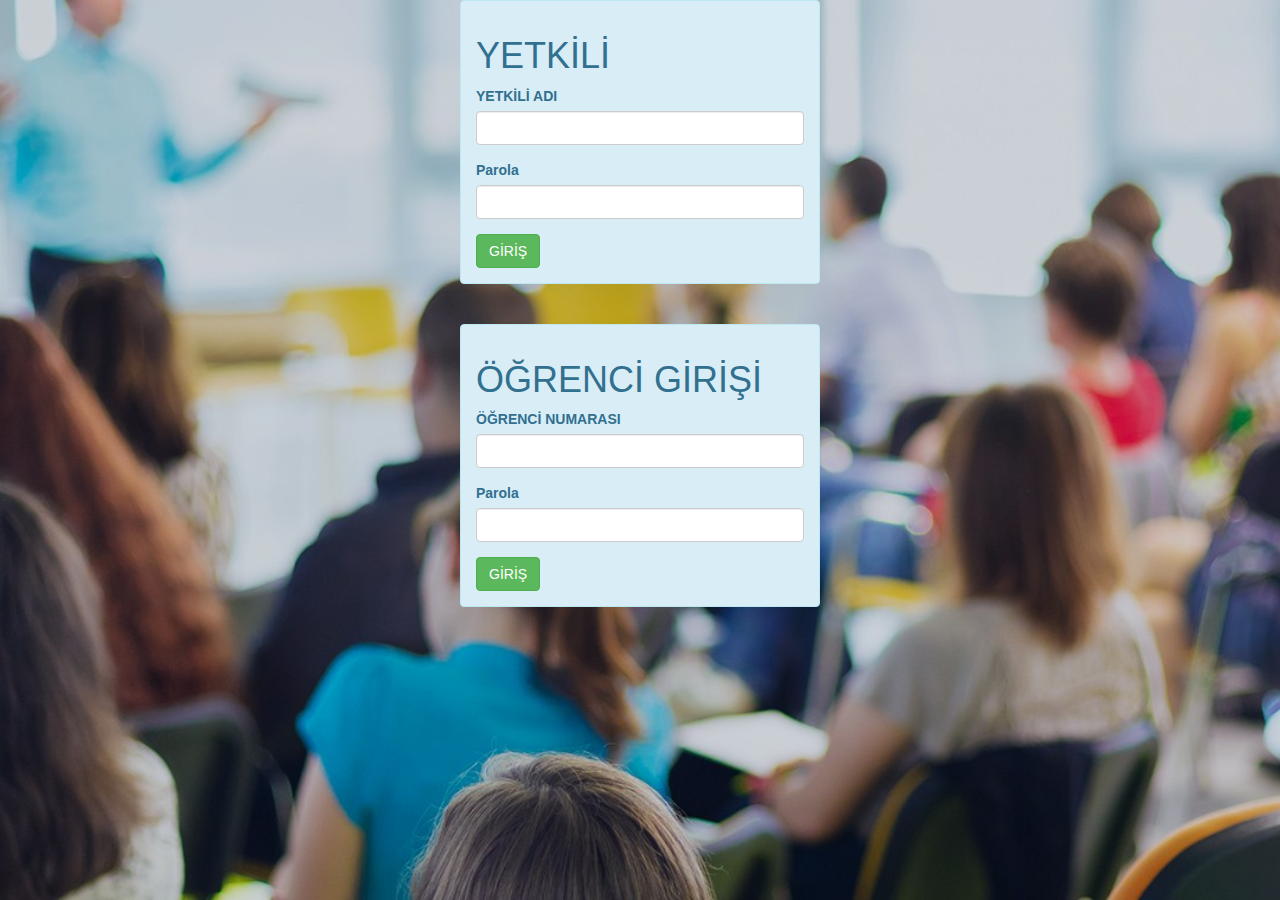
<file: index.html>
<!DOCTYPE html>
<html lang="en">

<head>
    <meta charset="UTF-8">
    <meta name="viewport" content="width=device-width, initial-scale=1.0">
    <meta http-equiv="X-UA-Compatible" content="ie=edge">
    <title>GİRİŞ</title>
    <link rel="stylesheet" href="css/bootstrap.css">
</head>
<link type="text/css" rel=stylesheet href="css\style.css" />

<body>
    <div class="container" style="left:150px;">
        <div class="row">

            <div class="col-md-4 col-md-offset-4">
                <div class="alert alert-info">
                    <h1>YETKİLİ</h1>
                    <div class="form-group">
                        <label>YETKİLİ ADI</label>
                        <input id="kullanici" type="text" class="form-control">
                    </div>
                    <div class="form-group">
                        <label>Parola</label>
                        <input id="parola" type="password" class="form-control">
                    </div>
                    <button id="btnGiris" type="button" class="btn btn-success">GİRİŞ</button>
                </div>
            </div>
        </div>
    </div>
    </div>
    <br>
    <div class="container" style="right:150px;">
        <div class="row">

            <div class="col-md-4 col-md-offset-4">
                <div class="alert alert-info">
                    <h1>ÖĞRENCİ GİRİŞİ</h1>
                    <div class="form-group">
                        <label>ÖĞRENCİ NUMARASI</label>
                        <input id="Okullanici" type="text" class="form-control">
                    </div>
                    <div class="form-group">
                        <label>Parola</label>
                        <input id="Oparola" type="password" class="form-control">
                    </div>
                    <button id="btnOgrGiris" type="button" class="btn btn-success">GİRİŞ</button>

                </div>
            </div>
        </div>
    </div>
    </div>
    <script src="js/jquery-3.2.1.js"></script>
    <script>
        $(document).ready(function () {
            $("#btnGiris").click(function () {
                var kullanici = $("#kullanici").val();
                var parola = $("#parola").val();
                if (kullanici == "admin" && parola == "admin") {
                    window.location = "anasayfa.html"
                } else {
                    alert(" Kullanıcı adı: admin, Parola: admin");
                }
            })
        })

        $(document).ready(function () {

            $("#btnOgrGiris").click(function () {
                var Okullanici = $("#Okullanici").val();
                var Oparola = $("#Oparola").val();
                if (Okullanici == 'ogr' && Oparola == 'ogr') {
                    window.location = "ogrenci.html"
                }else{
                    alert("kullanıcı adı: ogr, Parola: ogr")
                }
            });
        });
    </script>
</body>

</html>
</file>
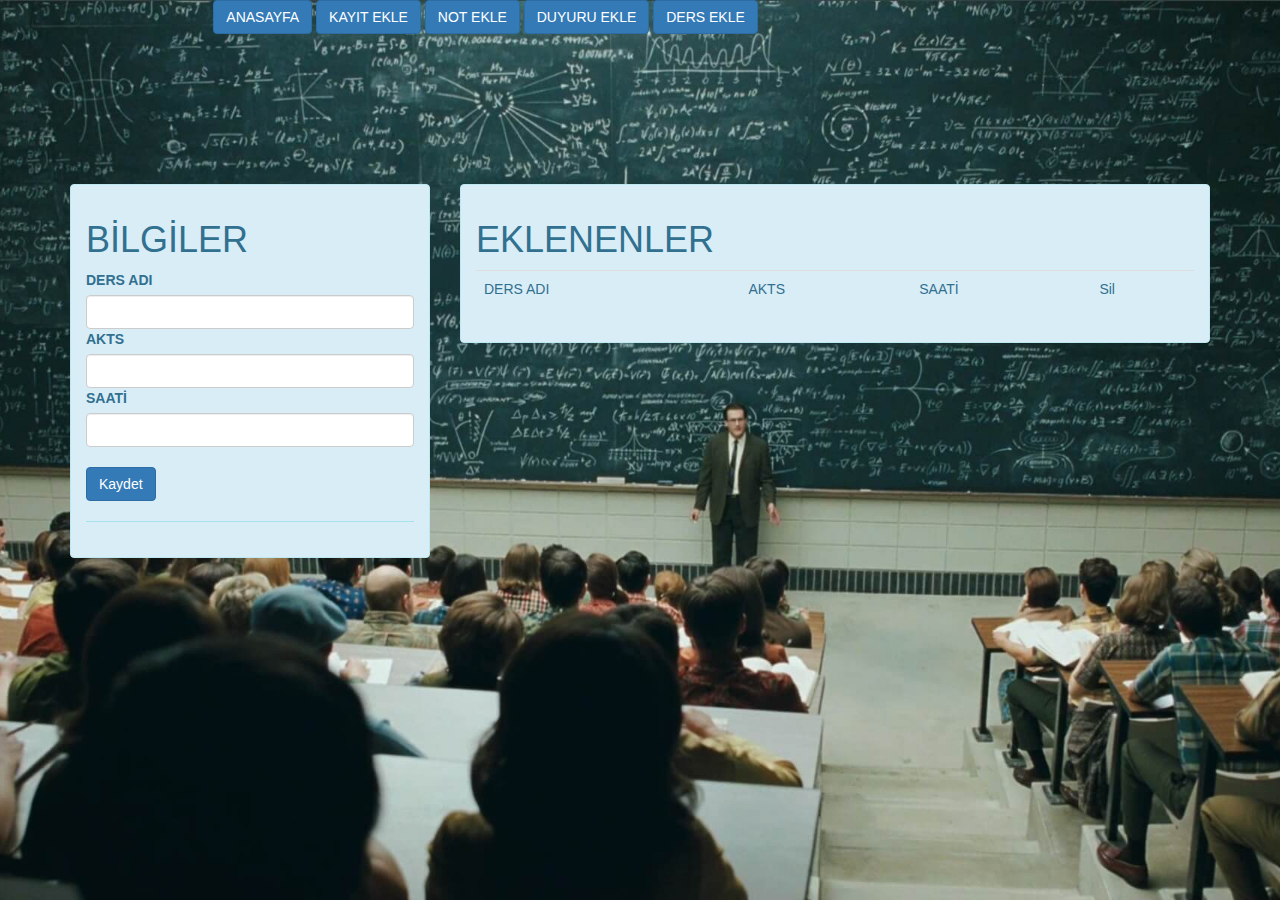
<file: dersler.html>
<!DOCTYPE html>
<html lang="en">

<head>
  <meta charset="UTF-8">
  <meta name="viewport" content="width=device-width, initial-scale=1.0">
  <meta http-equiv="X-UA-Compatible" content="ie=edge">
  <title>Document</title>
  <link rel="stylesheet" href="css/bootstrap.css">
</head>
<link type="text/css" rel=stylesheet href="css\menu.css"/>
<body>
    <div class="col-md-2"></div>

        <div class="btn-group" id="butonlar">
            <a href="anasayfa.html" ><button class="btn btn-primary"> ANASAYFA</button></a>
          <a href="kayıtEkleSil.html"><button class="btn btn-primary">KAYIT EKLE</button></a>
         <a href="not.html"> <button class="btn btn-primary">NOT EKLE</button></a>
          <a href="duyurular.html"><button class="btn btn-primary"> DUYURU EKLE</button></a>
          <a href="dersler.html"><button class="btn btn-primary"> DERS EKLE</button></a>
        </div>
    </div>   
    
  <div class="container" style="margin-top:150px;">
    <div class="row">
      <div class="col-md-4">
          <div class="alert alert-info">
        <h1>BİLGİLER</h1>
        <label>DERS ADI</label>
        <input type="text" id="txtDersAdi" class="form-control">
        <label>AKTS</label>
        <input type="text" id="txtAkts" class="form-control">
        <label>SAATİ</label>
        <input type="text" id="txtSaat" class="form-control">
       
        <br>
        <button id="btnKaydet" class="btn btn-primary">Kaydet</button>
        <hr>
        </div>
        <div id="sonuc"></div>

      </div>
      <div class="col-md-8">
          <div class="alert alert-info">
        <h1>EKLENENLER</h1>
        <table class="table table-hover" id="tbKayitlar">
         
          <tr class="bg-info">

            <td>DERS ADI</td>
            <td>AKTS</td>
            <td>SAATİ</td>
            <td>Sil</td>
          </tr>
         
        </table>
        
      </div>
    </div>
  </div>
  <script src="js/jquery-3.2.1.js"></script>
  <script>
    $(function () {
      $("#btnKaydet").click(function () {

        var dersAdi = $("#txtDersAdi").val();
        var akts = $("#txtAkts").val();
        var saat = $("#txtSaat").val();

        if (dersAdi == "" || akts == "" || saat == "") {
          $("#sonuc").fadeIn(1000);
          $("#sonuc").html("Lütfen Tüm Alanları Doldurunuz!");
          $("#sonuc").removeClass();
          $("#sonuc").addClass("alert alert-danger");
          $("#sonuc").fadeOut(3000);
          return false;
        }

        $("#tbKayitlar").append("<tr><td>" + dersAdi + "</td><td>" + akts + "</td><td>" + saat + "</td><td><button class='btn btn-danger sil'>Sil</button></td></tr>");
      });

      $(document).on("click", ".sil", function () {
        var satir = $(this).closest("tr");
        satir.remove();

      });
    });
  </script>
</body>

</html>
</file>
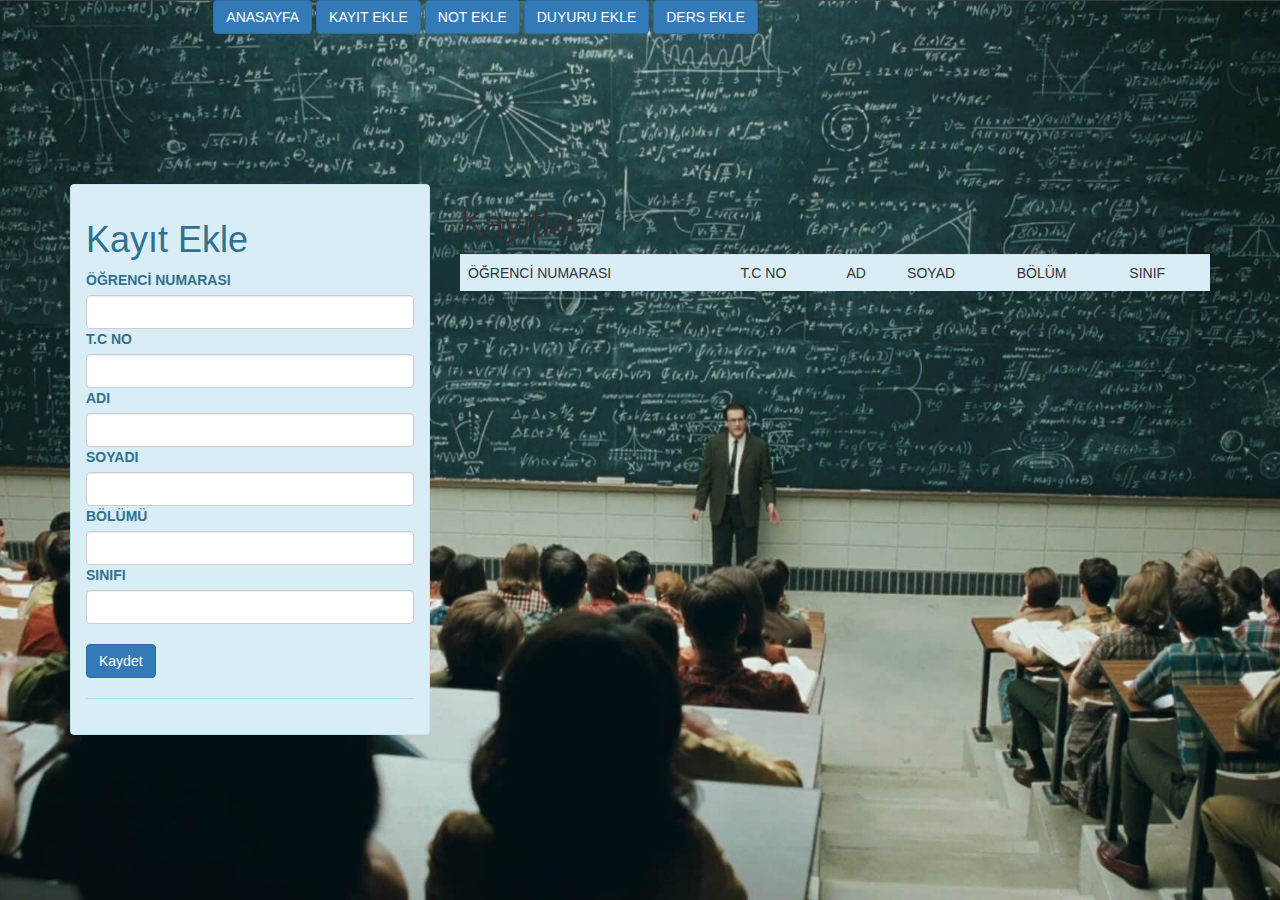
<file: kayıtEkleSil.html>
<!DOCTYPE html>
<html lang="en">

<head>
  <meta charset="UTF-8">
  <meta name="viewport" content="width=device-width, initial-scale=1.0">
  <meta http-equiv="X-UA-Compatible" content="ie=edge">
  <title>KAYIT EKLE</title>
  <link rel="stylesheet" href="css/bootstrap.css">
</head>
<link type="text/css" rel=stylesheet href="css\menu.css" />

<body>

  <div class="col-md-2"></div>
  <div class="btn-group" id="butonlar">
    <a href="anasayfa.html">
      <button class="btn btn-primary"> ANASAYFA</button>
    </a>
    <a href="kayıtEkleSil.html">
      <button class="btn btn-primary">KAYIT EKLE</button>
    </a>
    <a href="not.html">
      <button class="btn btn-primary"> NOT EKLE</button>
    </a>
    <a href="duyurular.html">
      <button class="btn btn-primary"> DUYURU EKLE</button>
    </a>
    <a href="dersler.html">
      <button class="btn btn-primary"> DERS EKLE</button>
    </a>

  </div>
  </div>
  <div class="container" style="margin-top:150px;">
    <div class="row">
      <div class="col-md-4">
        <div class="alert alert-info">
          <h1>Kayıt Ekle</h1>
          <label>ÖĞRENCİ NUMARASI</label>
          <input type="text" id="txtogrNO" class="form-control">
          <label>T.C NO</label>
          <input type="text" id="txttcNo" class="form-control">
          <label>ADI</label>
          <input type="text" id="txtAdı" class="form-control">
          <label>SOYADI</label>
          <input type="text" id="txtSoyadı" class="form-control">
          <label>BÖLÜMÜ</label>
          <input type="text" id="txtBolum" class="form-control">
          <label>SINIFI</label>
          <input type="text" id="txtSınıf" class="form-control">
          <br>
          <button id="btnKaydet" class="btn btn-primary">Kaydet</button>
          <hr>
          <div id="sonuc"></div>
        </div>

      </div>
      
      <div class="col-md-8 " >
        <h1>Kayıtlar</h1>
        <table class="table table-hover" id="tbKayitlar">

          <tr class="bg-info">


            <td>ÖĞRENCİ NUMARASI</td>
            <td>T.C NO</td>
            <td>AD</td>
            <td>SOYAD</td>
            <td>BÖLÜM</td>
            <td>SINIF</td>

          </tr>
      </div>
      </table>
    </div>
  </div>
  </div>
  <script src="js/jquery-3.2.1.js"></script>
  <script>
    $(function () {
      $("#btnKaydet").click(function () {

        var ogrNo = $("#txtogrNO").val();
        var tcNo = $("#txttcNo").val();
        var ad = $("#txtAdı").val();
        var soyad = $("#txtSoyadı").val();
        var bolum = $("#txtBolum").val();
        var sınıf = $("#txtSınıf").val();

        if (ogrNo == "" || tcNo == "" || ad == "" || soyad == "" || bolum == "" || sınıf == "") {
          $("#sonuc").fadeIn(1000);
          $("#sonuc").html("Lütfen Tüm Alanları Doldurunuz!");
          $("#sonuc").removeClass();
          $("#sonuc").addClass("alert alert-danger");
          $("#sonuc").fadeOut(3000);
          return false;
        }

        $("#tbKayitlar").append("<tr><td>" + ogrNo + "</td><td>" + tcNo + "</td><td>" + ad + "</td><td>" + soyad + "</td><td>" + bolum + "</td><td>" + sınıf + "</td><td><button class='btn btn-danger sil'>Sil</button></td></tr>");
      });

      $(document).on("click", ".sil", function () {
        var satir = $(this).closest("tr");
        satir.remove();

      });
    });
  </script>
</body>

</html>
</file>
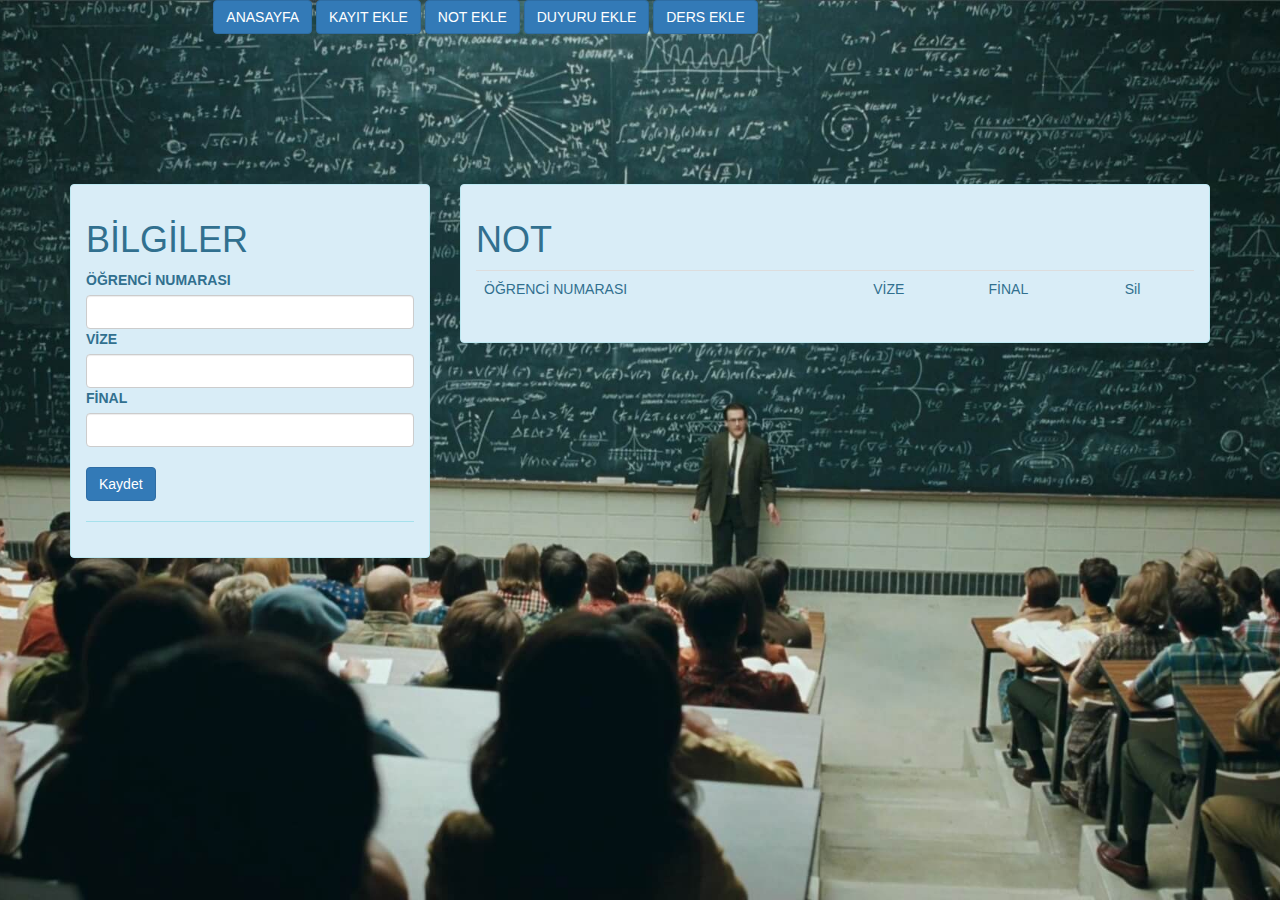
<file: not.html>
<!DOCTYPE html>
<html lang="en">

<head>
  <meta charset="UTF-8">
  <meta name="viewport" content="width=device-width, initial-scale=1.0">
  <meta http-equiv="X-UA-Compatible" content="ie=edge">
  <title>Document</title>
  <link rel="stylesheet" href="css/bootstrap.css">
</head>
<link type="text/css" rel=stylesheet href="css\menu.css"/>
<body>
    <div class="col-md-2"></div>

        <div class="btn-group" id="butonlar">
            <a href="anasayfa.html" ><button class="btn btn-primary"> ANASAYFA</button></a>
          <a href="kayıtEkleSil.html"><button class="btn btn-primary">KAYIT EKLE</button></a>
         <a href="not.html"> <button class="btn btn-primary">NOT EKLE</button></a>
          <a href="duyurular.html"><button class="btn btn-primary"> DUYURU EKLE</button></a>
          <a href="dersler.html"><button class="btn btn-primary"> DERS EKLE</button></a>
        </div>
    </div>   
    
  <div class="container" style="margin-top:150px;">
    <div class="row">
      <div class="col-md-4">
          <div class="alert alert-info">
        <h1>BİLGİLER</h1>
        <label>ÖĞRENCİ NUMARASI</label>
        <input type="text" id="txtAdsoyad" class="form-control">
        <label>VİZE</label>
        <input type="text" id="txtMail" class="form-control">
        <label>FİNAL</label>
        <input type="text" id="txtYas" class="form-control">
       
        <br>
        <button id="btnKaydet" class="btn btn-primary">Kaydet</button>
        <hr>
        </div>
        <div id="sonuc"></div>

      </div>
      <div class="col-md-8">
          <div class="alert alert-info">
        <h1>NOT</h1>
        <table class="table table-hover" id="tbKayitlar">
         
          <tr class="bg-info">

            <td>ÖĞRENCİ NUMARASI</td>
            <td>VİZE</td>
            <td>FİNAL</td>
            <td>Sil</td>
          </tr>
         
        </table>
        
      </div>
    </div>
  </div>
  <script src="js/jquery-3.2.1.js"></script>
  <script>
    $(function () {
      $("#btnKaydet").click(function () {

        var adsoyad = $("#txtAdsoyad").val();
        var mail = $("#txtMail").val();
        var yas = $("#txtYas").val();

        if (adsoyad == "" || mail == "" || yas == "") {
          $("#sonuc").fadeIn(1000);
          $("#sonuc").html("Lütfen Tüm Alanları Doldurunuz!");
          $("#sonuc").removeClass();
          $("#sonuc").addClass("alert alert-danger");
          $("#sonuc").fadeOut(3000);
          return false;
        }

        $("#tbKayitlar").append("<tr><td>" + adsoyad + "</td><td>" + mail + "</td><td>" + yas + "</td><td><button class='btn btn-danger sil'>Sil</button></td></tr>");
      });

      $(document).on("click", ".sil", function () {
        var satir = $(this).closest("tr");
        satir.remove();

      });
    });
  </script>
</body>

</html>
</file>
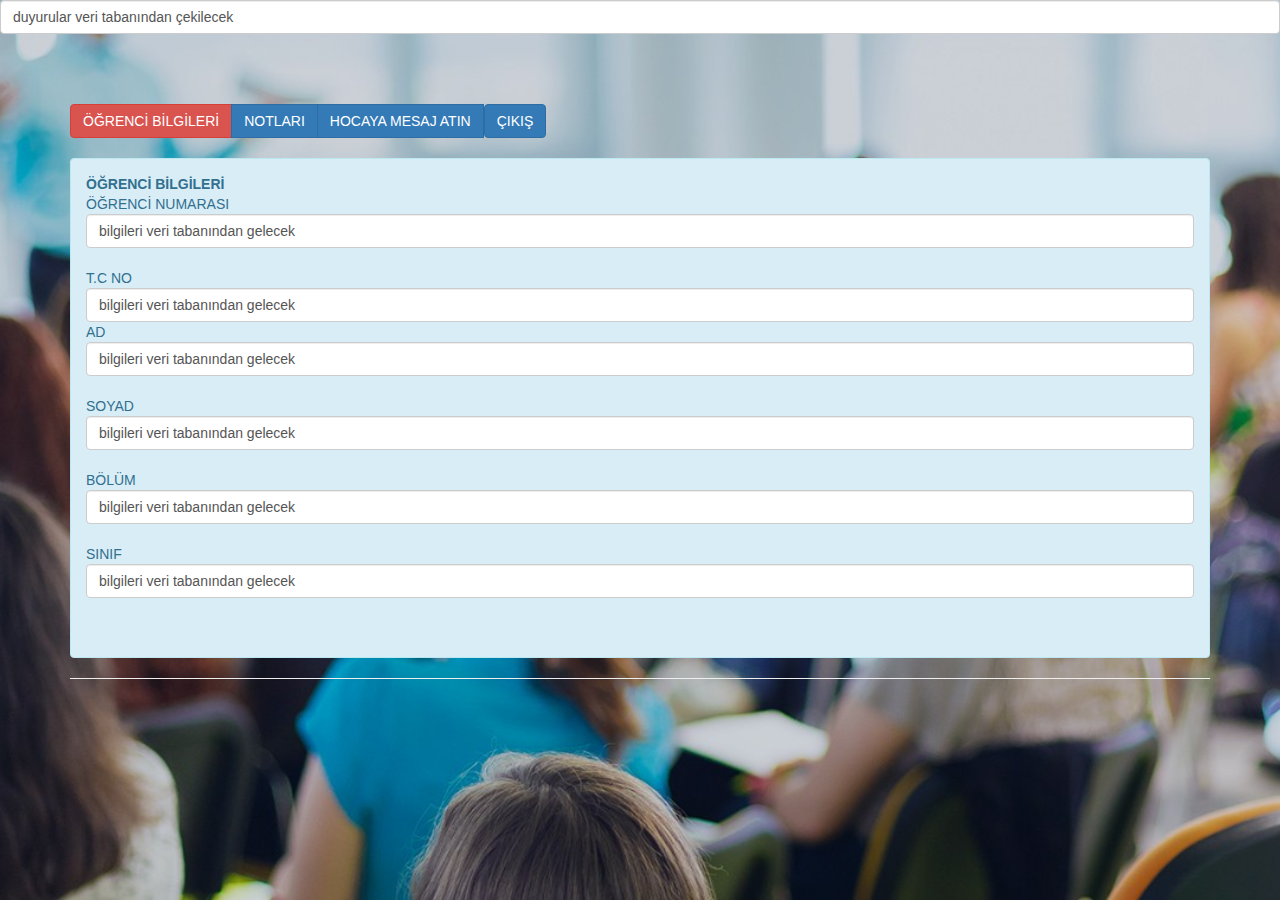
<file: ogrenci.html>
<!DOCTYPE html>
<html lang="en">

<head>
  <meta charset="UTF-8">
  <meta name="viewport" content="width=device-width, initial-scale=1.0">
  <meta http-equiv="X-UA-Compatible" content="ie=edge">
  <title>EĞİTİM</title>
  <link rel="stylesheet" href="css/bootstrap.css">
</head>
<link type="text/css" rel=stylesheet href="css\style.css"/>
<body>
  <input type="text" class="form-control" id="duyuru" value="duyurular veri tabanından çekilecek" ><br>
  <div class="container" style="margin-top:50px;">
    <div class="row">
      <div class="col-md-12">
        <div class="btn-group" id="butonlar">
          <button class="btn btn-primary">ÖĞRENCİ BİLGİLERİ</button>
          <button class="btn btn-primary">NOTLARI</button>
          <button id="btnIletisim" class="btn btn-primary">HOCAYA MESAJ ATIN</button>    
          <a href="index.html" ><button class="btn btn-primary"> ÇIKIŞ</button></a>    
        </div>
        <div id="sayfalar" style="margin-top:20px">
          <p class="alert alert-info" style="height:500px;">
            <b>ÖĞRENCİ BİLGİLERİ</b><br>
            <td>ÖĞRENCİ NUMARASI</td><input type="text" class="form-control" id="txtOgrNo" value="bilgileri veri tabanından gelecek" ><br>
            <td>T.C NO</td><input type="text" class="form-control" id="txtTc" value="bilgileri veri tabanından gelecek">
            <td>AD</td><input type="text" class="form-control" id="txtAd" value="bilgileri veri tabanından gelecek"><br>
            <td>SOYAD</td><input type="text" class="form-control" id="txtSoyad" value="bilgileri veri tabanından gelecek"><br>
            <td>BÖLÜM</td><input type="text" class="form-control" id="txtBolum" value="bilgileri veri tabanından gelecek"><br>
            <td>SINIF</td><input type="text" class="form-control" id="txtSınıf"value="bilgileri veri tabanından gelecek" >
               
          </p>

          <p class="alert alert-info" style="height:400px;">
            <b>NOTLARI</b>
            <label>Vize Notu Giriniz</label>
        <input type="text" id="txtVize" class="form-control">
        <label>Final Notu Giriniz</label>
        <input type="text" id="txtFinal" class="form-control">
        <br>
        <button id="btnHesapla" class="btn btn-primary">Hesapla</button>
        <hr>
        <div id="sonuc"></div>           
          </p>               
        </div>
      </div>
    </div>
  </div>
  <div class="container" style="margin-top:150px;">
  <div class="row">
    <div class="col-md-4">
      
      <div id="iletiForm" class="alert alert-info">
        <h1>İletişim Formu</h1>
        <label>Adı Soyadı</label>
        <input type="text" class="form-control">
        <label>E-Posta</label>
        <input type="text" class="form-control">
        <label>Mesajınız</label>
        <textarea class="form-control" rows="3"></textarea>
        <br>
        <button id="btnGonder" class="btn btn-success">Gönder</button>
        <button id="btnVazgec" class="btn btn-danger">Vazgeç</button>
        <button id="btnTemizle" class="btn btn-warning">Temizle</button>
      </div>
    </div>
  </div>
</div>
  
  <script src="js/jquery-3.2.1.js"></script>
  <script>
    $(function () {
      $("#iletiForm").css({
        "width": "300px",
        "position": "fixed",
        "top": "-500px",
        "left": "500px"

      });

      $("#btnIletisim").click(function () {
        $("#iletiForm").animate({
          "top": "100px",
          "left": "500px"

        }, 1000);
        return false;
      });
      $("#btnVazgec").click(function () {
        $("#iletiForm").animate({
          "top": "-500px",
          "left": "500px"

        }, 1000);
        $("#btnTemizle").click();

        return false;
      });

      $("#btnTemizle").click(function () {
        $("input:text, textarea").val("");
        return false;
      });
    });
  </script>

  <script src="js/jquery-3.2.1.js"></script>
  <script>
    $(function () {
      $("#txtVize, #txtFinal").keypress(function (event) {

        if (event.which < 48 || event.which > 57) {
          return false;
        }
      });

      $("#txtVize, #txtFinal").blur(function () {
        var d = $(this).val();
        if (d < 0 || d > 100) {
          $(this).val(0);
          $("#sonuc").fadeIn(1000);
          $("#sonuc").html("Girilen Not 0-100 Arasında Olmalıdır!");
          $("#sonuc").removeClass();
          $("#sonuc").addClass("alert alert-danger");
          $("#sonuc").fadeOut(5000);
        }
      });

      $("#btnHesapla").click(function () {
        var v = $("#txtVize").val();
        var f = $("#txtFinal").val();

        if (v == "") {
          $("#sonuc").fadeIn(1000);
          $("#sonuc").html("Vize Notu Giriniz!");
          $("#sonuc").removeClass();
          $("#sonuc").addClass("alert alert-danger");
          $("#sonuc").fadeOut(3000);
          return false;
        }
        if (f == "") {
          $("#sonuc").fadeIn(1000);
          $("#sonuc").html("Final Notu Giriniz!");
          $("#sonuc").removeClass();
          $("#sonuc").addClass("alert alert-danger");
          $("#sonuc").fadeOut(3000);
          return false;
        }

        var ort = (v * 0.4) + (f * 0.6);
        if (ort < 60) {
          $("#sonuc").fadeIn(1000);
          $("#sonuc").html("Ortalamanız: " + ort + " Sonuç : Kaldınız");
          $("#sonuc").removeClass();
          $("#sonuc").addClass("alert alert-danger");

        }
        else {
          $("#sonuc").fadeIn(1000);
          $("#sonuc").html("Ortalamanız: " + ort + " Sonuç : Geçtiniz");
          $("#sonuc").removeClass();
          $("#sonuc").addClass("alert alert-success");
        }
      });

      $("#butonlar button:first").removeClass();
      $("#butonlar button:first").addClass("btn btn-danger");

      $("#sayfalar p").hide();
      $("#sayfalar p:first").show();


      $("#butonlar button").click(function () {

        var index = $(this).index();
        $("#butonlar button").removeClass();
        $("#butonlar button").addClass("btn btn-primary");
        $("#butonlar button:eq(" + index + ")").addClass("btn btn-danger");

        $("#sayfalar p").slideUp();
        $("#sayfalar p:eq(" + index + ")").slideDown();
      });
    });
  </script>
</body>

</html>
</file>
